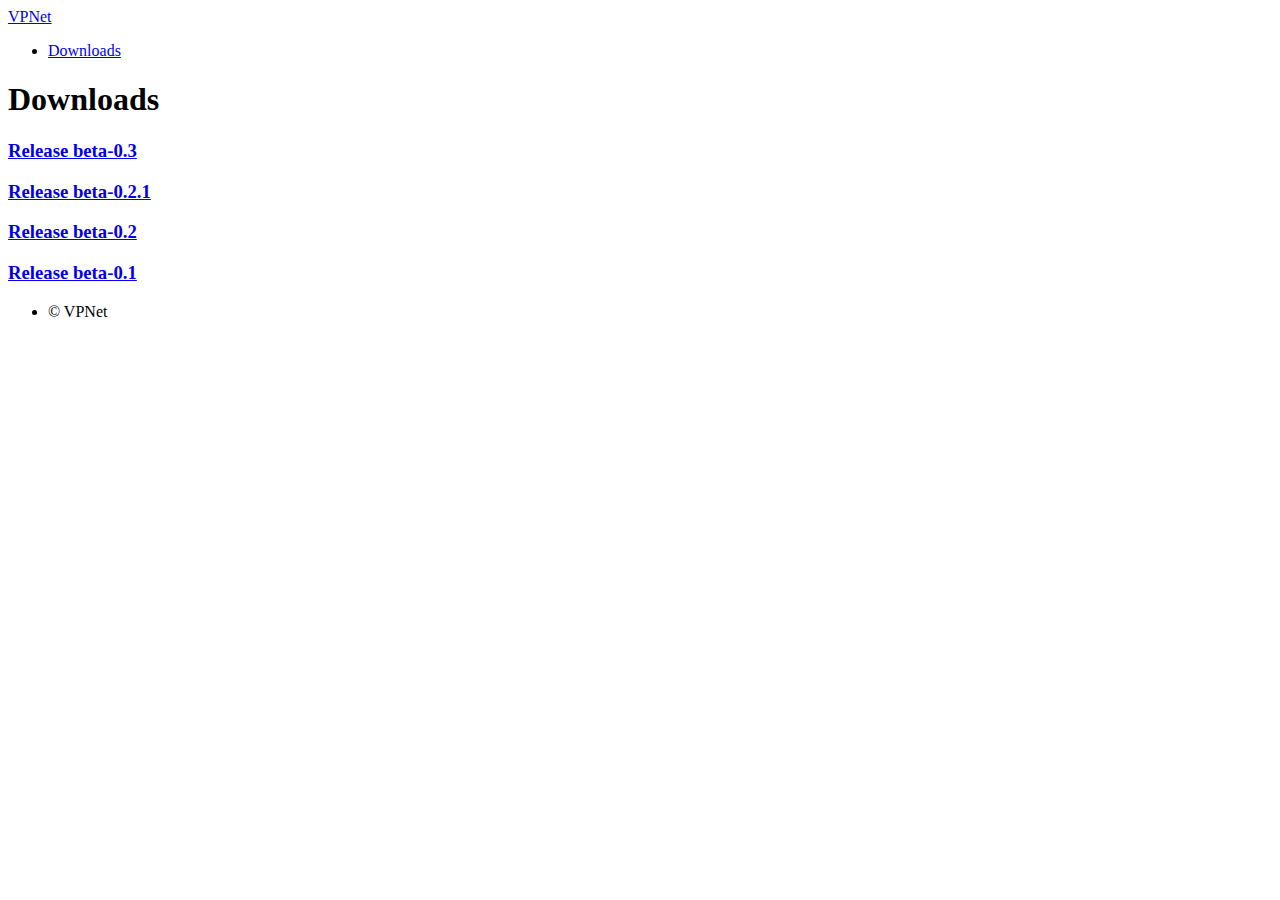
<file: downloads/index.html>
<!DOCTYPE html><html lang="en-gb"><head><meta charset="utf-8"><meta http-equiv="X-UA-Compatible" content="IE=edge"><meta name="viewport" content="width=device-width,initial-scale=1,user-scalable=no"><title>Downloads - VPNet</title><meta name="description" content="Release beta-0.3 Release beta-0.2.1 Release beta-0.2 Release beta-0.1"><meta name="generator" content="Publii Open-Source CMS for Static Site"><link rel="canonical" href="https://vp-net.tech/downloads/"><link rel="alternate" type="application/atom+xml" href="https://vp-net.tech/feed.xml"><link rel="alternate" type="application/json" href="https://vp-net.tech/feed.json"><meta property="og:title" content="Downloads"><meta property="og:site_name" content="VPNet"><meta property="og:description" content="Release beta-0.3 Release beta-0.2.1 Release beta-0.2 Release beta-0.1"><meta property="og:url" content="https://vp-net.tech/downloads/"><meta property="og:type" content="article"><link rel="stylesheet" href="https://vp-net.tech/assets/css/fontawesome-all.min.css?v=dbf9d822cefe851ba6f66e1ad57e8987"><link rel="stylesheet" href="https://vp-net.tech/assets/css/style.css?v=3180397bca48409ba4133503f5358938"><noscript><link rel="stylesheet" href="https://vp-net.tech/assets/css/noscript.css?v=6228c7eee614cd200a2cad8333b439fa"></noscript><script type="application/ld+json">{"@context":"http://schema.org","@type":"Article","mainEntityOfPage":{"@type":"WebPage","@id":"https://vp-net.tech/downloads/"},"headline":"Downloads","datePublished":"2023-07-21T18:22","dateModified":"2023-07-21T18:37","description":"Release beta-0.3 Release beta-0.2.1 Release beta-0.2 Release beta-0.1","author":{"@type":"Person","name":"Arsh Vimal","url":"https://vp-net.tech/authors/arsh-vimal/"},"publisher":{"@type":"Organization","name":"Arsh Vimal"}}</script><style>#wrapper > .bg {
               background-image: url(https://vp-net.tech/assets/images/overlay.png), linear-gradient(0deg, rgba(0, 0, 0, 0.1), rgba(0, 0, 0, 0.1)), url(https://vp-net.tech/media/website/background.png);
           }</style><noscript><style>img[loading] {
                    opacity: 1;
                }</style></noscript></head><body class="is-preload"><div id="wrapper"><header id="header"><a class="logo" href="https://vp-net.tech/">VPNet</a></header><nav id="nav"><ul class="links"><li class="active"><a href="https://vp-net.tech/downloads/" target="_self">Downloads</a></li></ul></nav><main id="main"><article class="post"><header class="major"><h1>Downloads</h1><p class="post__inner"></p></header><div class="post__inner post__entry"><h3 id="release-beta-03" class="align-center"><a href="https://github.com/arshvimal/VPNet/releases/download/beta-0.3/VPNet-Installer-beta-0.3.exe">Release beta-0.3</a></h3><h3 id="release-beta-021" class="align-center"><a href="https://github.com/arshvimal/VPNet/releases/download/beta-0.2.1/VPNet-Installer-beta-0.2.1.exe">Release beta-0.2.1</a></h3><h3 id="release-beta-02" class="align-center"><a href="https://github.com/arshvimal/VPNet/releases/download/beta-0.2/VPNet-Installer.exe">Release beta-0.2</a></h3><h3 id="release-beta-01" class="align-center"><a href="https://github.com/arshvimal/VPNet/releases/download/beta-0.1/VPNet-Installer.exe" rel="nofollow noopener">Release beta-0.1</a></h3><p></p></div></article></main><footer id="copyright"><ul><li>© VPNet</li></ul></footer></div><script src="https://vp-net.tech/assets/js/jquery.min.js?v=7c14a783dfeb3d238ccd3edd840d82ee"></script><script src="https://vp-net.tech/assets/js/jquery.scrollex.min.js?v=f89065e3d988006af9791b44561d7c90"></script><script src="https://vp-net.tech/assets/js/jquery.scrolly.min.js?v=1ed5a78bde1476875a40f6b9ff44fc14"></script><script src="https://vp-net.tech/assets/js/browser.min.js?v=c07298dd19048a8a69ad97e754dfe8d0"></script><script src="https://vp-net.tech/assets/js/breakpoints.min.js?v=81a479eb099e3b187613943b085923b8"></script><script src="https://vp-net.tech/assets/js/util.min.js?v=4201a626f8c9b614a663b3a1d7d82615"></script><script src="https://vp-net.tech/assets/js/main.min.js?v=56233c354bd814758be8bff42f7e13a5"></script><script>/*<![CDATA[*/var images=document.querySelectorAll("img[loading]");for(var i=0;i<images.length;i++){if(images[i].complete){images[i].classList.add("is-loaded")}else{images[i].addEventListener("load",function(){this.classList.add("is-loaded")},false)}};/*]]>*/</script></body></html>
</file>
